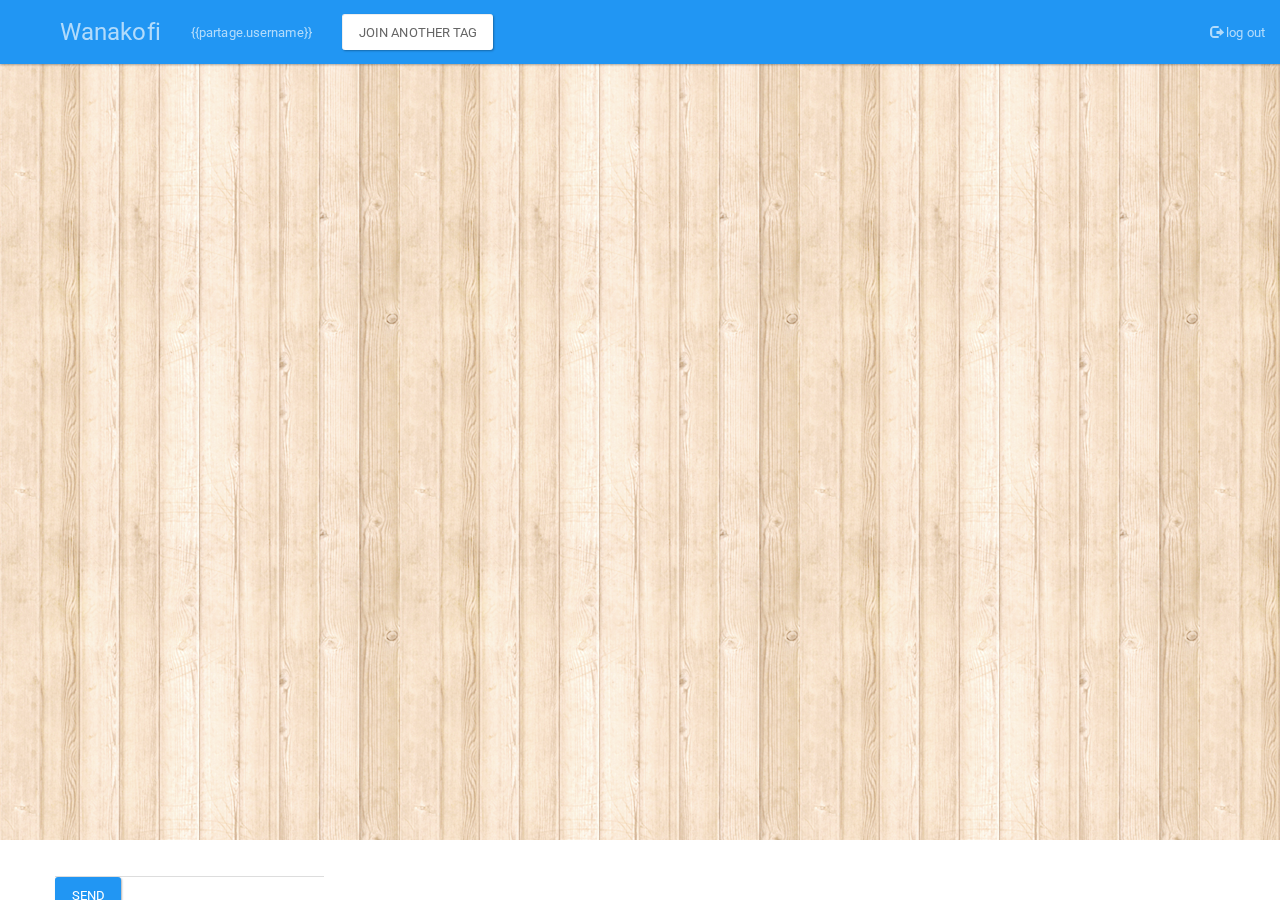
<file: index.html>
<!DOCTYPE html>
<html lang="en" ng-app="myApp">
  <head>
    <meta charset="utf-8">
    <meta http-equiv="X-UA-Compatible" content="IE=edge">
    <meta name="viewport" content="width=device-width, initial-scale=1">
    <meta name="description" content="">
    <meta name="author" content="">
    <link rel="icon" href="favicon.ico">

    <title>Wanakofi</title>
	
	  <script type="text/javascript">
	
		// CSS AND JS LIST OF ELEMENTS

    var v = '?v=2'; 
		var serverHost = "http://powerful-ridge-1197.herokuapp.com"; // SERVER HOSTNAME (the front need to connect to this server / API)
		var clientHost = "http://vast-headland-2092.herokuapp.com"; // CLIENT HOSTNAME (this client hostname)
		
		var cssElements = [
		'css/bootstrap/bootstrap.min.css',
		'css/loading-bar/loading-bar.min.css',
		'css/animations.css'+v,
		'css/custom.css'+v,
		'js/ng/angular/angular-csp.css'
		]
		
		var jsElements = [
		serverHost+'/socket.io/socket.io.js',
		'js/jquery/jquery.min.js',
		'js/jquery/peity/jquery.peity.min.js',
		'js/ng/angular/angular.min.js',
		'js/ng/angular-route/angular-route.min.js',
		'js/ng/angular-animate/angular-animate.min.js',
		'js/ng/angular-sanitize/angular-sanitize.min.js',
		'js/ng/angular-resource/angular-resource.min.js',
		'js/ng/angular-cookies/angular-cookies.min.js',
		'js/ng/angular-socket-io/socket.min.js',
		'js/ng/loading-bar/loading-bar.min.js',
		'js/ng/peity/angular-peity.js',
		'js/ng/bootstrap-ui/ui-bootstrap-tpls-0.12.0.js',
		'js/ng/ui-utils/ui-utils.min.js',
		'js/bootstrap/bootstrap.min.js',
		'js/bootstrap/ie10-viewport-bug-workaround.js',
		'angular/app/app.js'+v,
		'angular/app/controllers/controllers.js'+v,
		'angular/app/filters/filters.js'+v,
		'angular/app/directives/directives.js'+v,
		'angular/app/resources/resources.js'+v,
		'angular/app/services/services.js'+v
		]
		
		function insertElements(list, type){
		    var listToInsert = '';
			if(type == 'CSS'){
				list.forEach(function(css){ 
					listToInsert += '<link rel="stylesheet" href="'+css+'" \/>'; 
				});
			}
			else if(type == 'JS'){
				list.forEach(function(js){ 
					listToInsert +=  '<script type="text\/javascript" src="'+js+'"><\/script>';
				});
			}
			document.write(listToInsert);
		}
		
		// insert all css tags
		insertElements(cssElements, 'CSS');

       
    </script>

  </head>

  <body ng-cloak>

  <div>
    <div ng-include="'angular/app/partials/inc/navigation.html'" ng-if="location.path() !== '/login'"></div>
  </div>

  <div class="container">

	   <div ng-view view-animations></div>

  </div> <!--/container -->
  
  <div ng-include="'angular/app/partials/inc/footer.html'" ng-if="location.path() !== '/login'"></div>

  <script>
  
  // insert all js tags
  insertElements(jsElements, 'JS');

  // Creepy code to display a message for lower versions of IE (OK for IE >= 9) 
  function getIEVersion() {
	    var ua = window.navigator.userAgent;
	    var msie = ua.indexOf('MSIE ');
	    var trident = ua.indexOf('Trident/');

	    if (msie > 0) {
	        // IE 10 or older => return version number
	        return parseInt(ua.substring(msie + 5, ua.indexOf('.', msie)), 10);
	    }

	    if (trident > 0) {
	        var rv = ua.indexOf('rv:');
	        return parseInt(ua.substring(rv + 3, ua.indexOf('.', rv)), 10);
	    }

	    // other browser
	    return false;
   }

  var versionIE = getIEVersion();
  if(versionIE && versionIE < 9) {
	  document.body.innerHTML = '<div style="left:50%; text-align:center;"><h2>Dude... your browser is too old, sorry.</h2></div>';
  }
  </script>

  </body>
</html>
</file>
